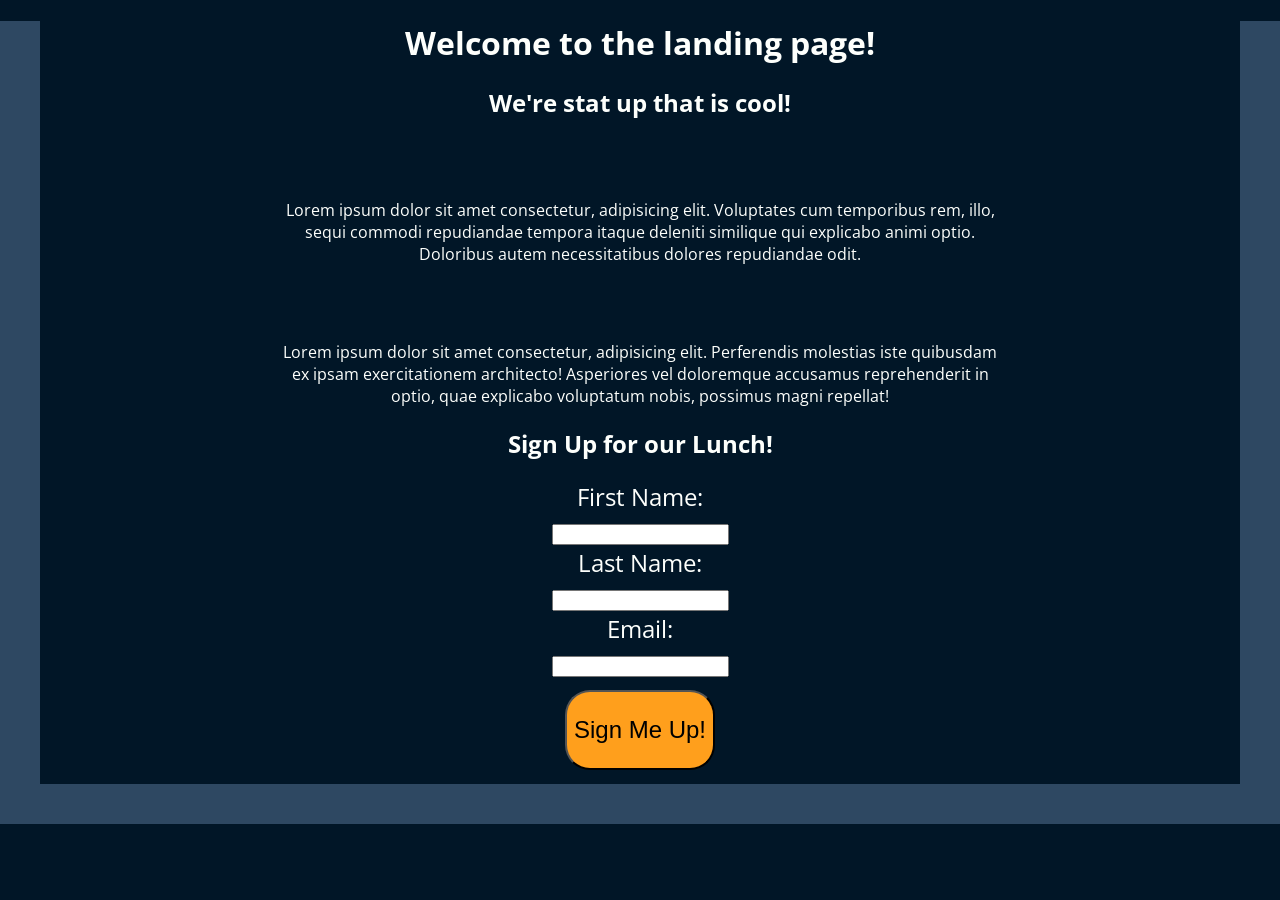
<file: Capstone Project One/project.html>
<!DOCTYPE html>
<html lang="en">
<head>
    <meta charset="UTF-8">
    <meta name="viewport" content="width=device-width, initial-scale=1.0">
    <link rel="stylesheet" href="project.css">
    <link rel="preconnect" href="https://fonts.googleapis.com">
<link rel="preconnect" href="https://fonts.gstatic.com" crossorigin>
<link href="https://fonts.googleapis.com/css2?family=Open+Sans:ital,wght@0,300..800;1,300..800&display=swap" rel="stylesheet">
    <title>Project</title>
</head>
<body>
    <h1>Welcome to the landing page!</h1>
    <h2>We're stat up that is cool!</h2>

    <p>Lorem ipsum dolor sit amet consectetur, adipisicing elit. Voluptates cum temporibus rem, illo, sequi commodi repudiandae tempora itaque deleniti similique qui explicabo animi optio. Doloribus autem necessitatibus dolores repudiandae odit.</p>

    <p>Lorem ipsum dolor sit amet consectetur, adipisicing elit. Perferendis molestias iste quibusdam ex ipsam exercitationem architecto! Asperiores vel doloremque accusamus reprehenderit in optio, quae explicabo voluptatum nobis, possimus magni repellat!</p>

    <h2>Sign Up for our Lunch!</h2>
    <form class= "emailform" action="thankyou.html" method="get">
         <label for="first">First Name:</label><br>
        <input type="text" name="first" value="">

        <br>
        
        <label for="last">Last Name:</label><br>
        <input type="text" name="last" value="">

        <br>
        
        <label for="email">Email:</label><br>
        <input type="email" name="email" value=""><br>

        <input id="sub" type="submit" name="" value="Sign Me Up!">

    </form>

</body>
</html>
</file>
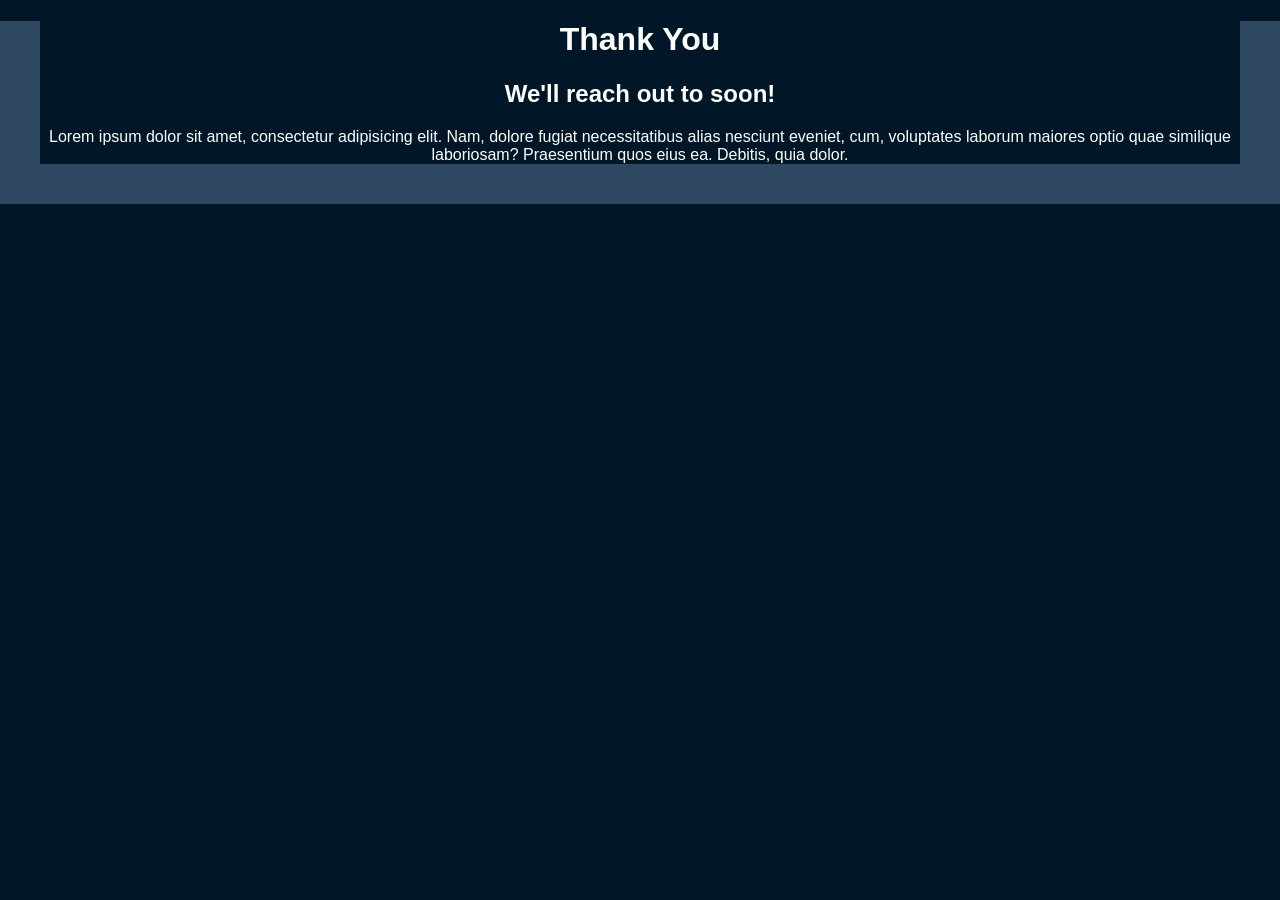
<file: Capstone Project One/thankyou.html>
<!DOCTYPE html>
<html lang="en">
<head>
    <meta charset="UTF-8">
    <meta name="viewport" content="width=device-width, initial-scale=1.0">
    <title>Document</title>

    <link rel="preconnect" href="https://fonts.googleapis.com">
<link rel="preconnect" href="https://fonts.gstatic.com" crossorigin>
<link href="https://fonts.googleapis.com/css2?family=Roboto&display=swap" rel="stylesheet">

<link rel="stylesheet" href="project.css">
    
</head>
<body>
    <h1>Thank You</h1>
    <h2>We'll reach out to soon!</h2>

    Lorem ipsum dolor sit amet, consectetur adipisicing elit. Nam, dolore fugiat necessitatibus alias nesciunt eveniet, cum, voluptates laborum maiores optio quae similique laboriosam? Praesentium quos eius ea. Debitis, quia dolor.
</body>
</html>
</file>
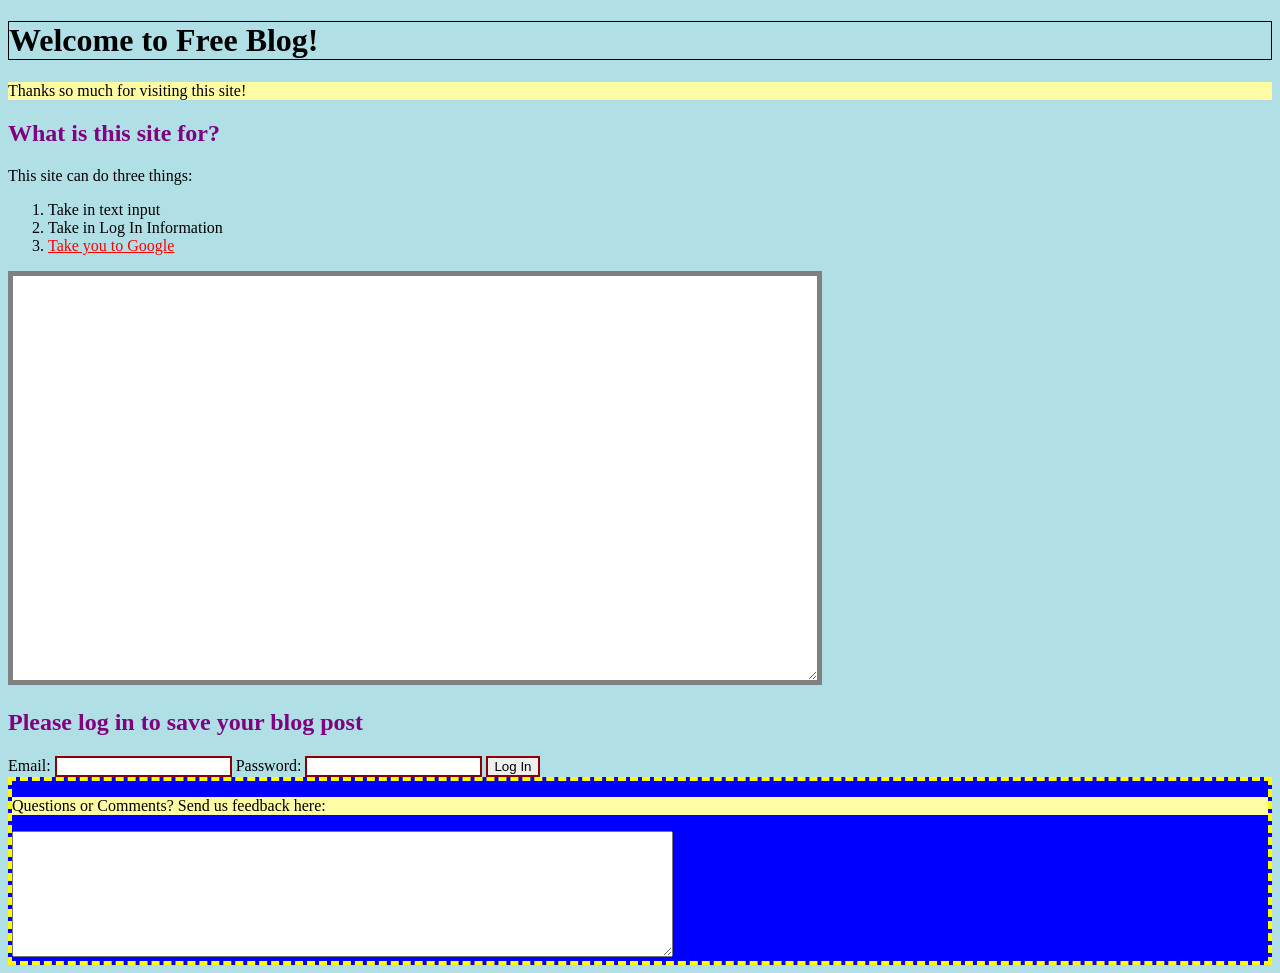
<file: CSS_Level_One/CSS_Level_One_Assessment.html>
<!-- Welcome to your CSS Level One Assessment Test!

For this test, edit the CSS file and complete the commented tasks below!
You won't be editing and html, but the css file is linked to the html file.
Watch the video lecture for more info on this! -->
<!DOCTYPE html>
<html>
  <head>
    <meta charset="utf-8">
    <title>Assessment Test CSS LEVEL ONE</title>
    <link rel="stylesheet" href="CSS_Level_One_Assessment.css">
  </head>
  <body>
    <h1>Welcome to Free Blog!</h1>

    <div class="">
      <p>Thanks so much for visiting this site!</p>

    </div>

    <h2>What is this site for?</h2>
    <p>This site can do three things:</p>
    <ol>
      <li id='itemone'>Take in text input</li>
      <li>Take in Log In Information</li>
      <li><a href="http://www.google.com">Take you to Google</a></li>
    </ol>

    <div class="blogtext">
      <textarea name="name" id="textblock"></textarea>
    </div>

    <h2>Please log in to save your blog post</h2>

    <form class="loginForm" method="get">
      <label for="mail">Email: </label>
      <input type="email" id="mail" value="">

      <label for="pass">Password: </label>
      <input type="password" id="pass" value="">

      <input type="submit" name="" value="Log In">


    </form>

    <div class="exit">



    <p>Questions or Comments? Send us feedback here:</p>

    <textarea name="name" rows="8" cols="80"></textarea>

    </div>



  </body>
</html>
</file>
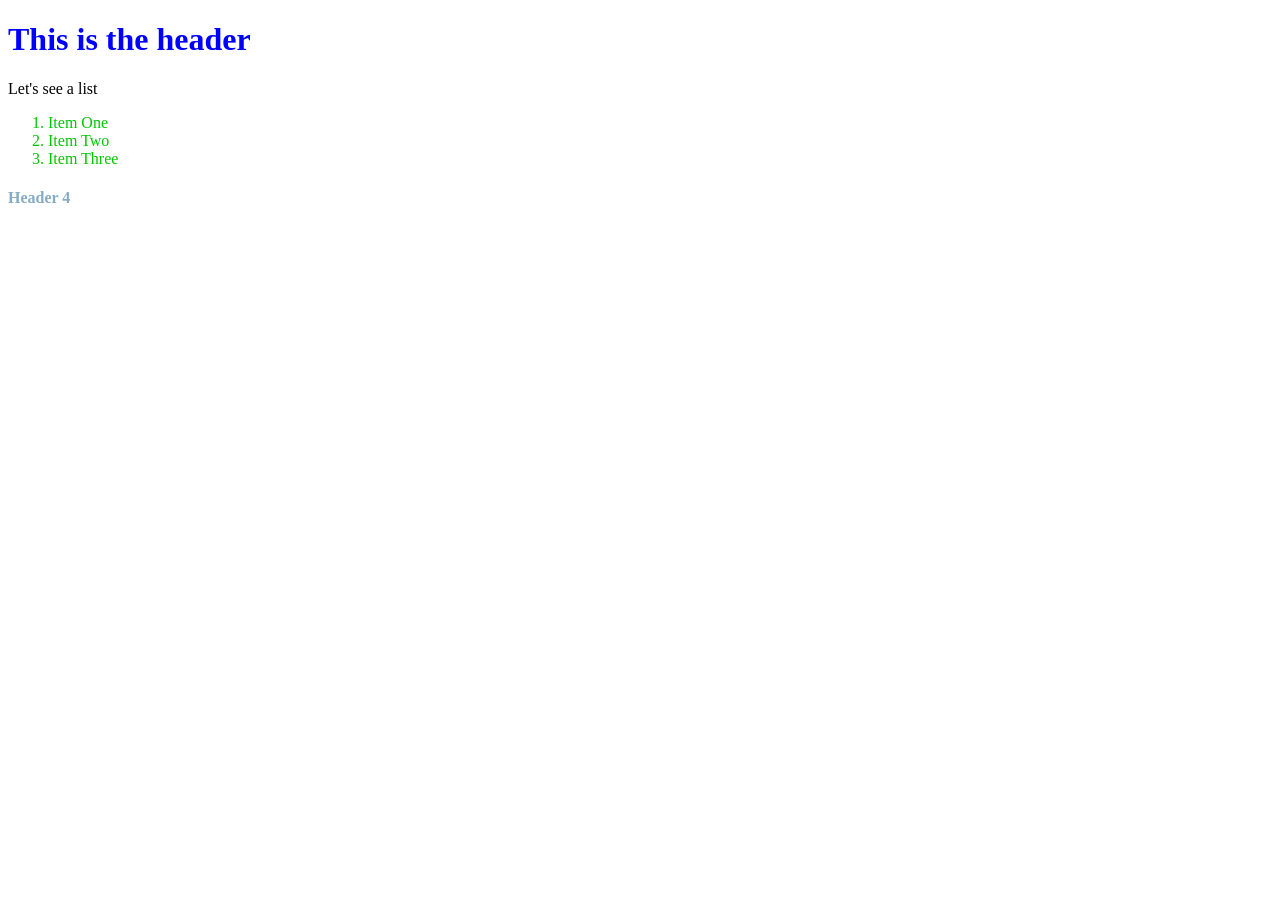
<file: CSS_Level_One/Part1.html>
<!DOCTYPE html>
<html>
  <head>
    <meta charset="utf-8">
    <title>CSS Basics</title>

    <!-- Connect the html to the css file -->
    <link rel="stylesheet" href="Part1_master.css">

  </head>
  <body>

    <h1>This is the header</h1>

    <p>Let's see a list</p>
    <ol>
      <li>Item One</li>
      <li>Item Two</li>
      <li>Item Three</li>
    </ol>

    <h4>Header 4</h4>



  </body>
</html>
</file>
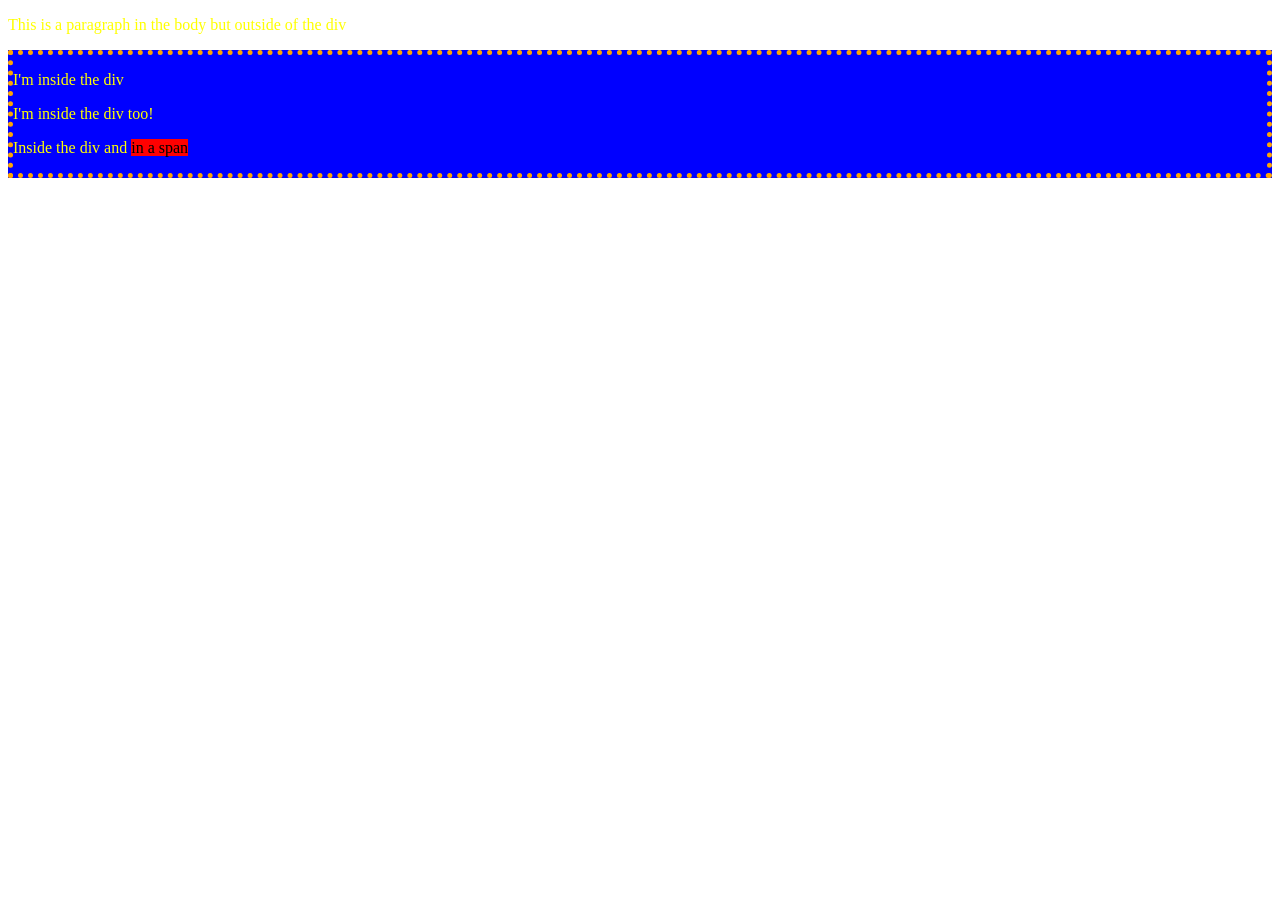
<file: CSS_Level_One/Part2.html>
<!DOCTYPE html>
<html>
  <head>
    <meta charset="utf-8">
    <link rel="stylesheet" href="Part2_master.css">
    <title></title>
  </head>
  <body>
    <p>This is a paragraph in the body but outside of the div</p>

    <div >
      <p>I'm inside the div</p>
      <p>I'm inside the div too!</p>
      <p>Inside the div and <span>in a span</span></p>

    </div>

  </body>
</html>
</file>
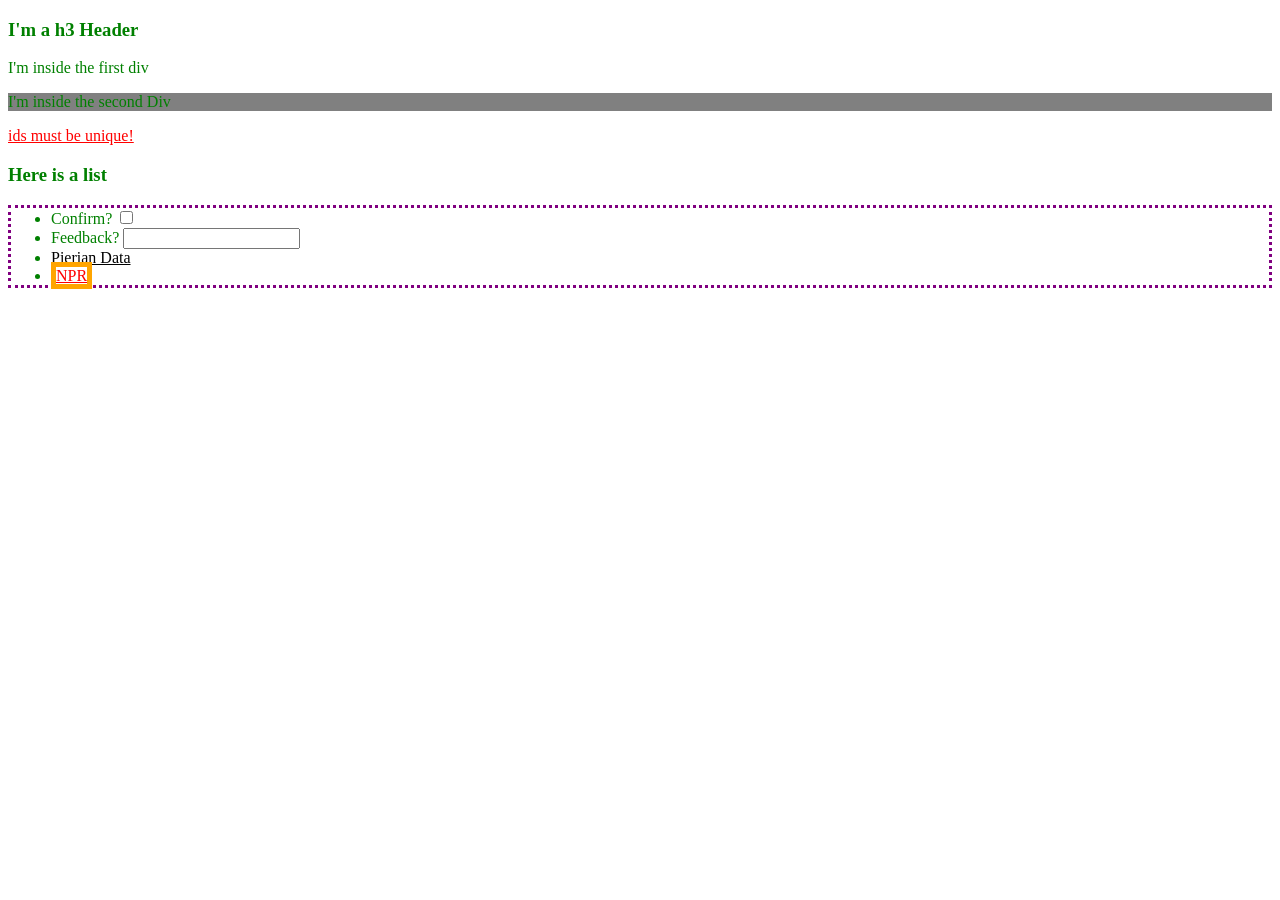
<file: CSS_Level_One/Part3.html>
<!DOCTYPE html>
<html>
  <head>
    <meta charset="utf-8">
    <title>Selectors</title>
    <link rel="stylesheet" href="Part3_master.css">
  </head>
  <body>
    <h3>I'm a h3 Header</h3>

    <div class="firstDiv">
      <p>I'm inside the first div</p>
    </div>

    <div class="secondDiv">
      <p>I'm inside the second Div</p>
    </div>

    <p id='singledout'>ids must be unique!</p>

    <h3>Here is a list</h3>
    <ul>
      <li>Confirm? <input type="checkbox" name="" value=""></li>
      <li>Feedback? <input type="text" name="" value=""></li>
      <li><a href="www.pieriandata.com">Pierian Data</a></li>
      <li><a href="www.npr.org">NPR</a></li>
    </ul>
  </body>
</html>
</file>
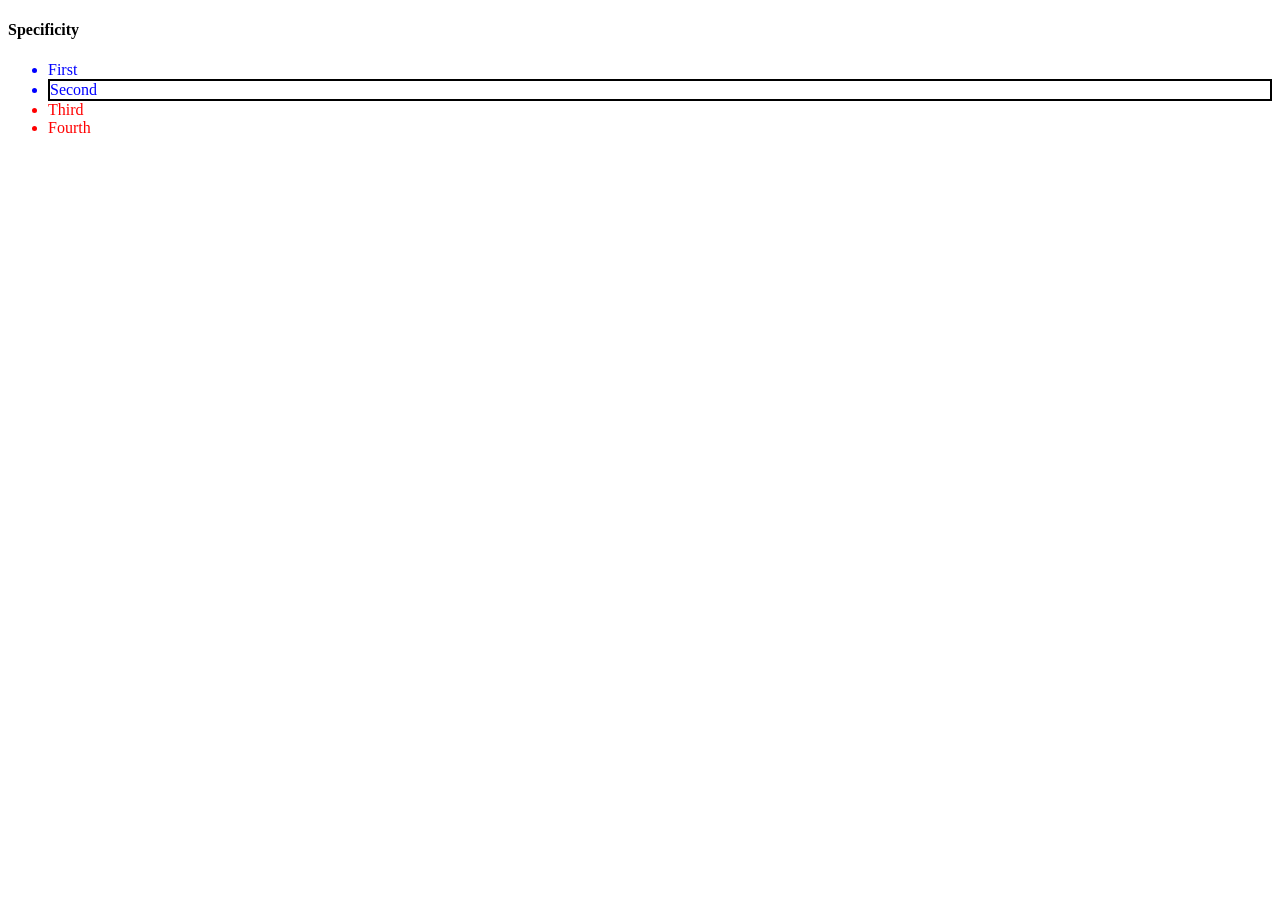
<file: CSS_Level_One/Part5.html>
<!DOCTYPE html>
<html>
  <head>
    <meta charset="utf-8">
    <title></title>
    <link rel="stylesheet" href="Part5_master.css">
  </head>
  <body>
    <h4>Specificity</h4>

    <ul>
      <li class='TopItems'>First</li>
      <li id='two' class="TopItems">Second</li>
      <li>Third</li>
      <li>Fourth</li>
    </ul>

  </body>
</html>
</file>
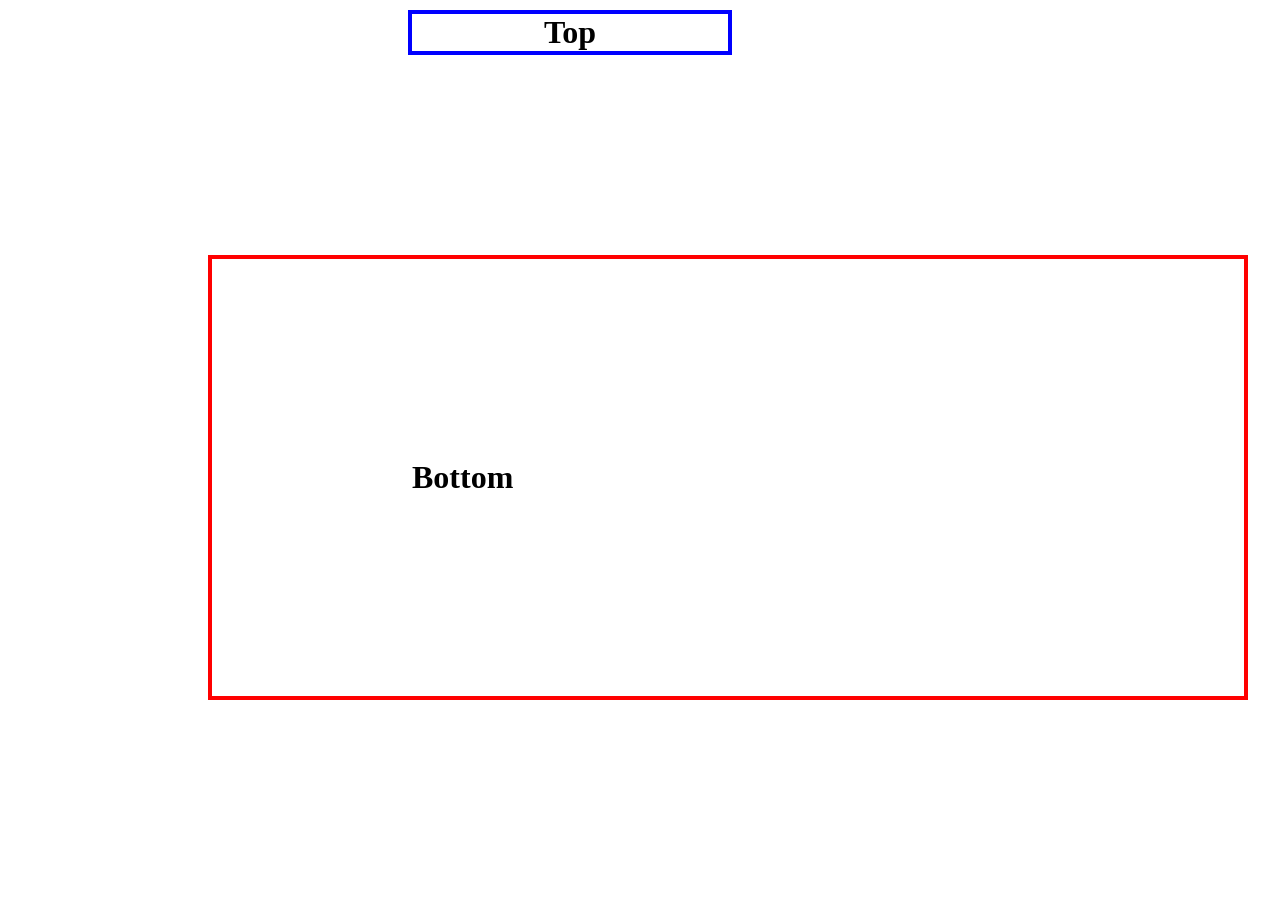
<file: CSS_Level_Two/Part2_Box_Models.html>
<!DOCTYPE html>
<html>
  <head>
    <meta charset="utf-8">
    <title></title>
    <link rel="stylesheet" href="Part2_Box_Models.css">
  </head>
  <body>
    <h1 id=top>Top</h1>
    <h1 id=bottom>Bottom</h1>

    <!-- <img src="https://www.codeproject.com/KB/HTML/567385/boxmodel-image.png" alt=""> -->
  </body>
</html>
</file>
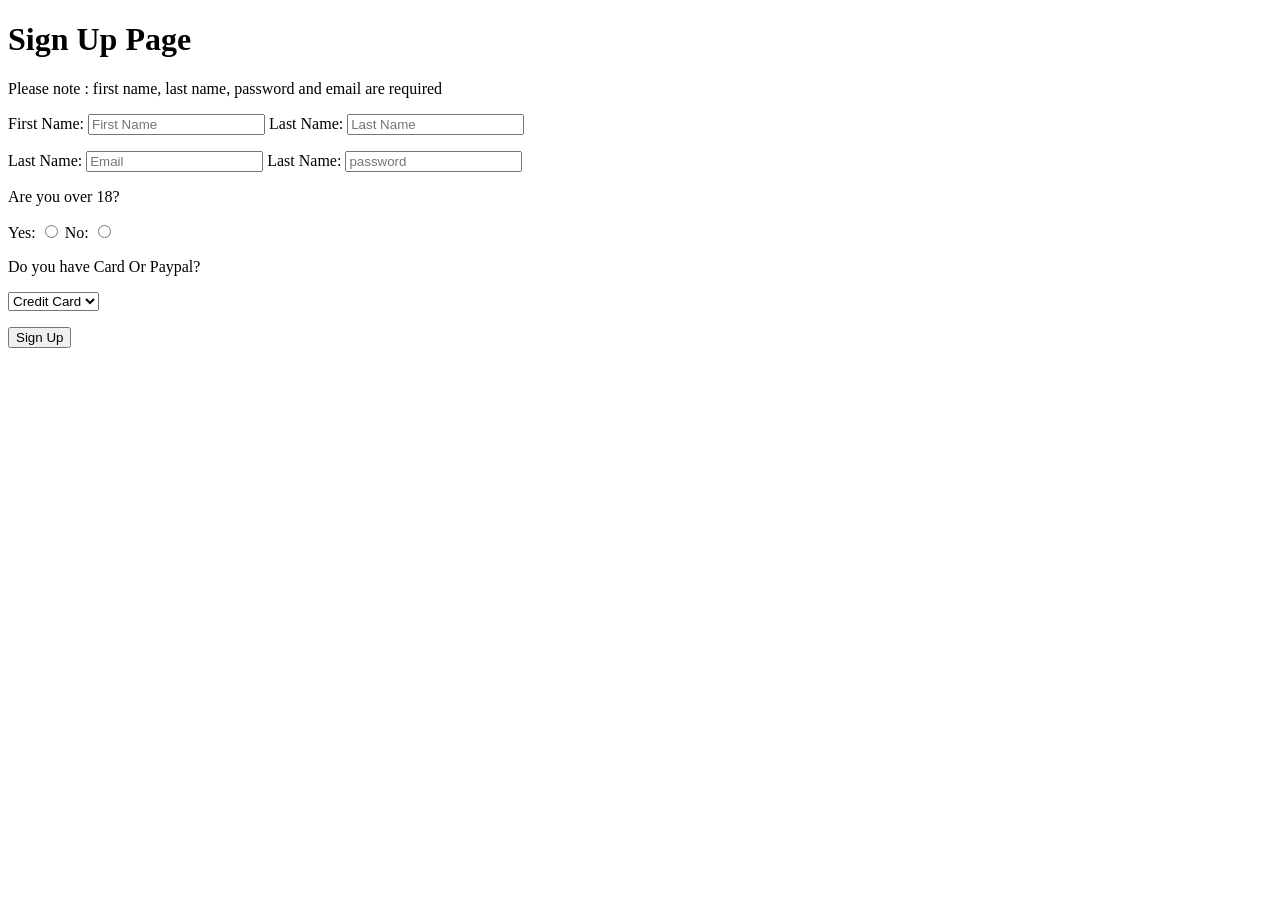
<file: HTML_Advanced/singup_page.html>
<!DOCTYPE html>
<html lang="en">
<head>
    <meta charset="UTF-8">
    <meta name="viewport" content="width=device-width, initial-scale=1.0">
    <title>Sign Up</title>
</head>
<body>
    <h1>Sign Up Page</h1>
    <p>Please note : first name, last name, password and email are required</p>

     <form action="index.html" method="get">
        <label for="fn">First Name:</label>
      <input id = 'fn' type="text" name="" placeholder="First Name" required>

      <label for="ln">Last Name:</label>
      <input id = 'ln' type="text" name="" placeholder="Last Name" required>
      
      <p></p>

      <label for="email">Last Name:</label>
      <input id="email" type="email" placeholder="Email">
      
      <label for="pass">Last Name:</label>
      <input id="pass" type="password" placeholder="password" required>
       
      <p>Are you over 18?</p>
      <label for="yes">Yes:</label>
      <input id="yes" type="radio" name="over" value="yes" >

      <label for="no">No:</label>
      <input id="no" type="radio" name="over" value="no">

      <p>Do you have Card Or Paypal?</p>
      <select name="payment" id="">
      <option value="cc">Credit Card</option>
      <option value="pp">Paypal</option>
      </select>
      <p></p>
      <input type="submit" name="" value="Sign Up">
     </form>
    
</body>
</html>
</file>
<file: Capstone Project One/project.css>
body{
    font-family: "Open Sans", sans-serif;
    background-color: #011627;
    color: #fdfffc;
    text-align: center;
    border: 40px solid #2E4862;
    border-top: 0px;
    margin: 0px;
    
}

p{
    padding-top: 5%;
    padding-left: 20%;
    padding-right: 20%;
}

form{
    font-size: 1.5rem;
    margin-bottom: 10px;
}

#sub{
    background-color: #ff9f1c;
    height: 80px;
    width: 150px;
    margin: 4px;
    margin-top: 12px;
    font-size: 1em;
    border-radius: 25px;
}
</file>
<file: CSS_Level_One/CSS_Level_One_Assessment.css>
/*Welcome to your CSS Level One Assessment Test!

For this test, edit the CSS file and complete the commented tasks below!
You won't be editing and html, but the css file is linked to the html file.
Watch the video lecture for more info on this! */

/*Task # 1
Give the body element of the site a light blue background using HEX code*/

body{
    background-color:#b0e0e6;
}
  

/*Task # 2
Change the h1 to have a 1px solid black border*/
h1{
    border: 1px solid black;
  }


/*Task # 3
Make all h2 elements the color purple*/

h2{
    color: purple;
  }



/*Task # 4
Make all input boxes have a 2px solid dark red border (use rgb for this)*/


/*Task # 5
Give a light yellow background to all <p> elements inside of a <div> element
Use HEX for the color*/
input{
    border: 2px solid rgb(144, 0, 0);
  }
  


/*Task # 6
There is a textarea element with the id=textblock, give it the following properties:
* A 5px solid gray border
* A width of 800px and a height of 400px
 */
 div p{
    background:#fffca5;
  }



/*Task # 7
There is a link to Google on the page. Make this link red.*/

#textblock{
    border: 5px solid gray;
    width: 800px;
    height: 400px;
  }

/*Task # 8
Make elements with the id="itemone" have an overline text-decoration.
and be the color purple.*/


a{
    color: red;
}

/*Task # 9
Finally, make the elements with the class label "exit" have
a background of blue and a 4px dashed yellow border.*/
.exit{
    background-color: blue;
    border: 4px dashed yellow;
  }

/*BONUS CHALLENGE: Task 10
There is a link to Google on the page in the list.
Can you figure out how to change the color if you click on the link?
(Hint: Google "css visited") */
a:visited{
    color:blue
  }
</file>
<file: CSS_Level_One/Part1_master.css>
/*
This is a comment
*/

/*
General Form is:

Selected Tag {
  property: value;
}

*/

/*Colors can be names, or codes*/

h1{
  color: blue;
}

li {
  color: rgb(0,200,0);
}

p{
  color: #000000;
}

h4{
  color: rgba(13,90,140,0.5)
}
</file>
<file: CSS_Level_One/Part2_master.css>
body{
  /*background: gray;*/
  background: url(http://www.resortcollection.com/wp-content/themes/resortcollection/property-images/summit/summit-beach-resort-panama-city-beach-fl-beach-01.jpg);
  background-repeat:no-repeat;
}

div{
  background: blue;
  border: orange;
  border-width: thick; /* 10 px */
  border-style: dotted;

  }

p{
  color: yellow;
}
span{
  background: red;
  color: black;
}
</file>
<file: CSS_Level_One/Part3_master.css>
/*Lots of Selector Types, check out these links*/

/*  http://www.w3schools.com/cssref/css_selectors.asp */
/*  https://developer.mozilla.org/en-US/docs/Web/Guide/CSS/Getting_started/Selectors  */
/*  https://developer.mozilla.org/en-US/docs/Web/Guide/CSS/Getting_started/Selectors */
/*Class selectors start with a dot . */

.firstDiv{
  color: blue;
}

.secondDiv{
  background-color: gray;
}

/* Use an id to single out html elements*/

/* id selectors use a hashtag # */
#singledout{
  color: red;
  text-decoration: underline;
}

/*Use an asterisk to select all elements*/
*{
  color: green;
}

/*Adjacent sibling: Elements that are next to each other*/
h3 + ul{
  border: 3px dotted purple;
}

/*Descendants*/
li a{
  color: black;
}

/*Attributes*/
li a[href="www.npr.org"]{
  color: red;
  border: 5px solid orange;
}
</file>
<file: CSS_Level_One/Part5_master.css>
/*https://developer.mozilla.org/en-US/docs/Web/CSS/Specificity*/
/*https://designshack.net/articles/css/what-the-heck-is-css-specificity/*/

li{
  color: red;
}

.TopItems{
  color: blue;
}

#two{
  border: 2px solid black;
}
</file>
<file: CSS_Level_Two/Part2_Box_Models.css>
/*All HTML elements can be considered as boxes. In CSS, the term "box model" is used when talking about design and layout.

The CSS box model is essentially a box that wraps around every HTML element. It consists of: margins, borders, padding, and the actual content. */

#top{
  border: 4px solid blue;

  width: 25%;

  /*Top,Right, Bottom, Left*/
  margin: 10px 20px 100px 400px;

  text-align: center;
}

#bottom{
  border: 4px solid red;
  width: 50%;

  /*even margins*/
  margin: 200px;
  /*margin: auto;*/

  padding: 200px;
}
</file>
